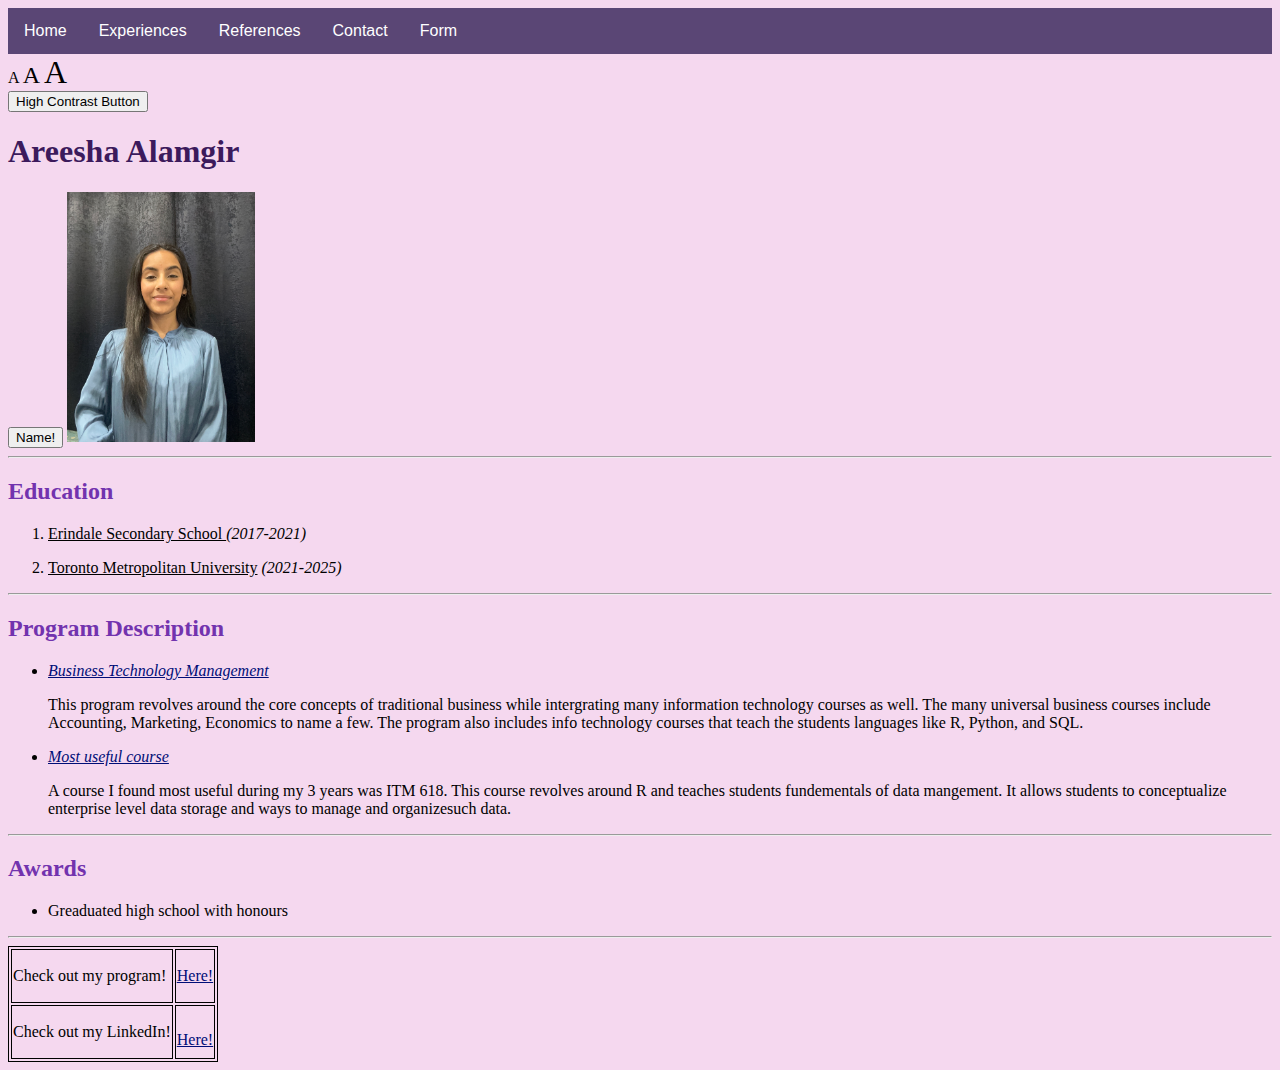
<file: index.html>
<!DOCTYPE html>
<html>
<head>
    
  <div class="navbar">
    <a href="index.html">Home </a>
    <div class="dropdown">
    <button class="dropbtn" onclick="DDFunction()">Experiences</button>
    <div class="dropdown-content" id="myDropdown">
      <a href="extracurriculars.html">Extracurriculars</a>
      <a href="jobs.html">Jobs</a>
    </div>
    </div> 
    <a href="references.html">References </a>
    <a href="contact.html">Contact </a>  
    <a href="questions.html">Form</a> 
  </div>




<link rel="stylesheet" href="style.css">
<script src="main.js"></script>
</head>
 
 
<body> 
    <div class="container">
        <div class="buttons">
          <span class="btn" onclick="document.body.style.fontSize = '' " >A</span>
          <span class="btn" onclick="document.body.style.fontSize = '1.5em' ">A</span>
          <span class="btn" onclick="document.body.style.fontSize = '2em' ">A</span>
        </div>
        </div>
    <button class="change-color-button" onclick="changeColor()"> High Contrast Button </button>
    <div id=myname>
        <h1>Areesha Alamgir </h1>
    </div>
        
            <button id="EnterButton" type="button" >Name!</button>

                <script>
                document.getElementById("EnterButton").onclick = function(){
                var name=prompt("Enter your name here: ");
                if (name != null && name != "") {
                    document.getElementById("myname").innerHTML = "Welcome " + name;
                }
                };</script>

    <img 
    src="Me.JPG"
    alt="Image of Areesha Allawala in a blue blouse"
    onclick="bigimg()" 
    id="meimg"/>

    <script>
    img=document.getElementById("meimg");
    function bigimg() {
    img.style.transform="scale(1.5)";}   
    </script>



<hr>
    <h2>Education</h2>
        <ol><p><u><li>Erindale Secondary School </u><em>(2017-2021)</em></p></li>
        <p><u><li>Toronto Metropolitan University</u> <em>(2021-2025)</em></p></li>
        </ol>

<hr>

    <h2>Program Description </h2>
        <ul>
        <p><em><li><a href="https://www.torontomu.ca/calendar/2023-2024/programs/trsm/business_tech/#!accordion-1595938804212-full-time--four-year-program">Business Technology Management</a></em><u></u></p></li>
        <p>This program revolves around the core concepts of traditional business while intergrating many information technology courses as well. The many universal business courses include Accounting, Marketing, Economics to name a few. The program also includes info technology courses that teach the students languages like R, Python, and SQL.</p>
        <p><em><li><a href="https://www.torontomu.ca/calendar/2023-2024/courses/information-technology-management/ITM/618/">Most useful course </a></em></p></li>
        <p>A course I found most useful during my 3 years was ITM 618. This course revolves around R and teaches students fundementals of data mangement. It allows students to conceptualize enterprise level data storage and ways to manage and organizesuch data.</p>
        </ul>

<hr>

    <h2>Awards </h2>
        <ul>
        <li>Greaduated high school with honours</li>
        </ul>


<hr>
    
    <table>
    <tr>
        <td><div class="desc"><p>Check out my program!</p></div></td> 
        <td> <div class="links"> <a href="https://www.torontomu.ca/programs/undergraduate/business-technology-management/"> Here!</a></div> </td>
    </tr>
    
    <tr>
        <td><div class= "desc"> <p>Check out my LinkedIn!</p></div></td>
        <td> <div class="links"> </p> <a href="https://www.linkedin.com/in/areesha-alamgir-677107257/">Here!</a>  </div> </td>
    </tr>
    </table>



 </body>
 </html>
</file>
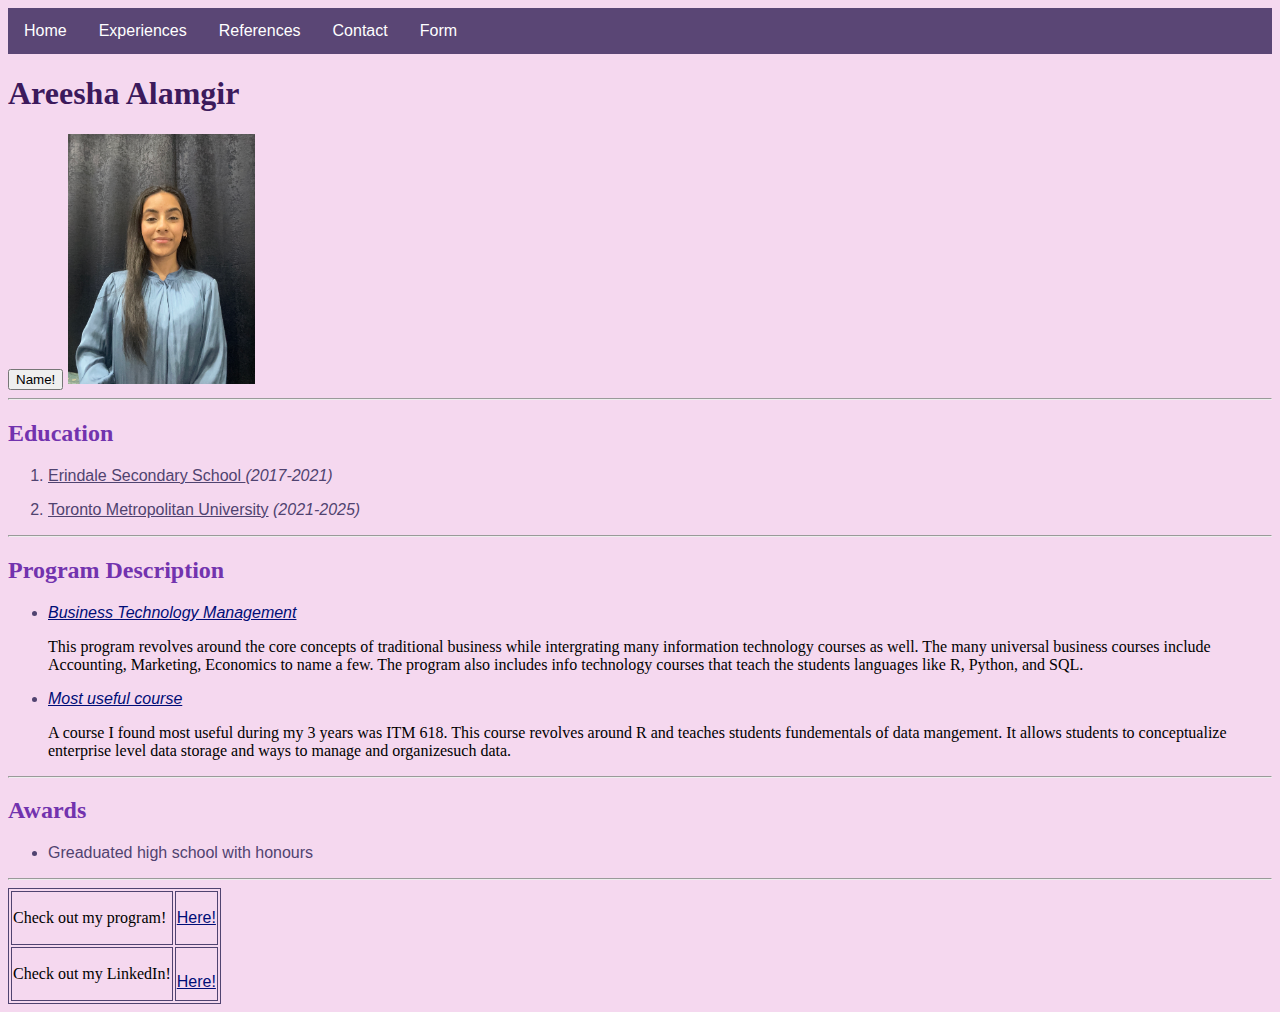
<file: Archive 2/index.html>
<!DOCTYPE html>
<html>
<head>


  <div class="navbar">
    <a href="index.html">Home </a>
    <div class="dropdown">
    <button class="dropbtn" onclick="DDFunction()">Experiences</button>
    <div class="dropdown-content" id="myDropdown">
      <a href="extracurriculars.html">Extracurriculars</a>
      <a href="jobs.html">Jobs</a>
    </div>
    </div> 
    <a href="references.html">References </a>
    <a href="contact.html">Contact </a>  
    <a href="questions.html">Form</a> 
  </div>




<link rel="stylesheet" href="style.css">
<script src="main.js"></script>
</head>
 
 
<body>  
    <div id=myname>
        <h1>Areesha Alamgir </h1>
    </div>
        
            <button id="EnterButton" type="button" >Name!</button>

                <script>
                document.getElementById("EnterButton").onclick = function(){
                var name=prompt("Enter your name here: ");
                if (name != null && name != "") {
                    document.getElementById("myname").innerHTML = "Welcome " + name;
                }
                };</script>

    <img 
    src="Me.JPG" 
    onclick="bigimg()" 
    id="meimg"/>

    <script>
    img=document.getElementById("meimg");
    function bigimg() {
    img.style.transform="scale(1.5)";}   
    </script>



<hr>
    <h2>Education</h2>
        <ol><p><u><li>Erindale Secondary School </u><em>(2017-2021)</em></p></li>
        <p><u><li>Toronto Metropolitan University</u> <em>(2021-2025)</em></p></li>
        </ol>

<hr>

    <h2>Program Description </h2>
        <ul>
        <p><em><li><a href="https://www.torontomu.ca/calendar/2023-2024/programs/trsm/business_tech/#!accordion-1595938804212-full-time--four-year-program">Business Technology Management</a></em><u></u></p></li>
        <p>This program revolves around the core concepts of traditional business while intergrating many information technology courses as well. The many universal business courses include Accounting, Marketing, Economics to name a few. The program also includes info technology courses that teach the students languages like R, Python, and SQL.</p>
        <p><em><li><a href="https://www.torontomu.ca/calendar/2023-2024/courses/information-technology-management/ITM/618/">Most useful course </a></em></p></li>
        <p>A course I found most useful during my 3 years was ITM 618. This course revolves around R and teaches students fundementals of data mangement. It allows students to conceptualize enterprise level data storage and ways to manage and organizesuch data.</p>
        </ul>

<hr>

    <h2>Awards </h2>
        <ul>
        <li>Greaduated high school with honours</li>
        </ul>


<hr>
    
    <table>
    <tr>
        <td><div class="desc"><p>Check out my program!</p></div></td> 
        <td> <div class="links"> <a href="https://www.torontomu.ca/programs/undergraduate/business-technology-management/"> Here!</a></div> </td>
    </tr>
    
    <tr>
        <td><div class= "desc"> <p>Check out my LinkedIn!</p></div></td>
        <td> <div class="links"> </p> <a href="https://www.linkedin.com/in/areesha-alamgir-677107257/">Here!</a>  </div> </td>
    </tr>
    </table>



 </body>
 </html>
</file>
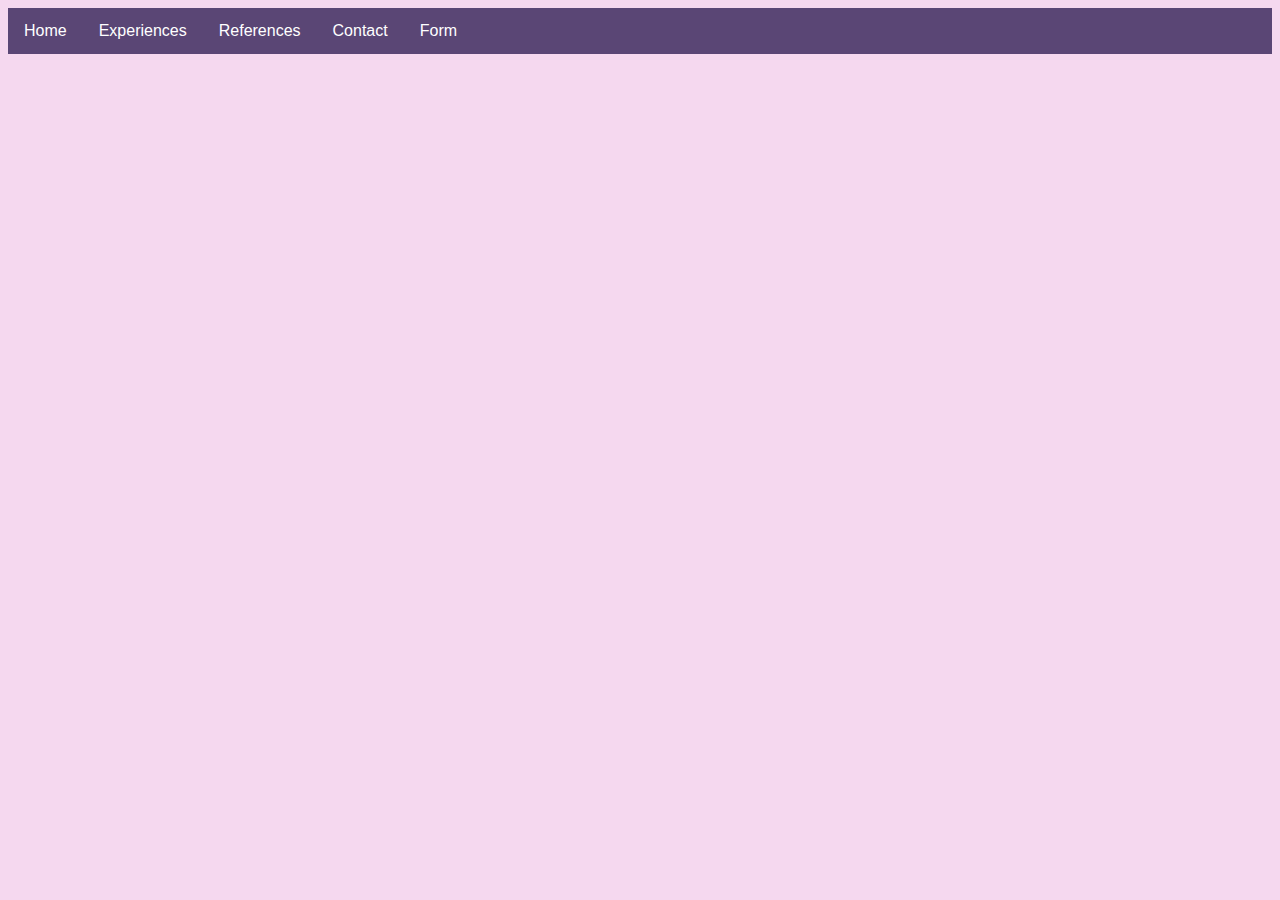
<file: contact.html>
<!DOCTYPE html>
<html>
<head>


  <div class="navbar">
    <a href="index.html">Home </a>
    <div class="dropdown">
    <button class="dropbtn" onclick="DDFunction()">Experiences</button>
    <div class="dropdown-content" id="myDropdown">
      <a href="extracurriculars.html">Extracurriculars</a>
      <a href="jobs.html">Jobs</a>
    </div>
    </div> 
    <a href="references.html">References </a>
    <a href="contact.html">Contact </a>  
    <a href="questions.html">Form</a> 
  </div>




<link rel="stylesheet" href="style.css">
<script src="main.js"></script>
</head>
</file>
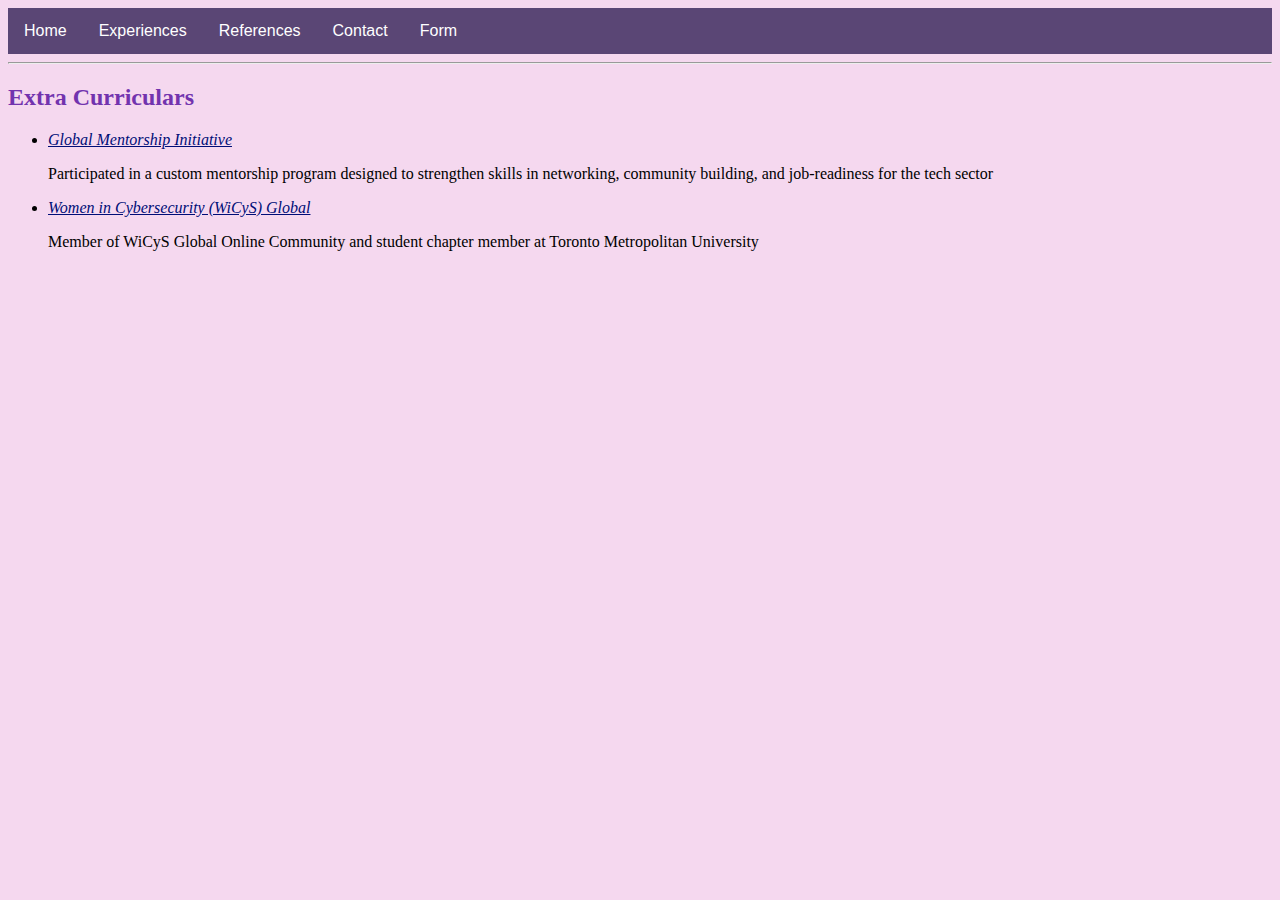
<file: extracurriculars.html>
<!DOCTYPE html>
<html>
<head>


  <div class="navbar">
    <a href="index.html">Home </a>
    <div class="dropdown">
    <button class="dropbtn" onclick="DDFunction()">Experiences</button>
    <div class="dropdown-content" id="myDropdown">
      <a href="extracurriculars.html">Extracurriculars</a>
      <a href="jobs.html">Jobs</a>
    </div>
    </div> 
    <a href="references.html">References </a>
    <a href="contact.html">Contact </a>  
    <a href="questions.html">Form</a> 
  </div>




<link rel="stylesheet" href="style.css">
<script src="main.js"></script>
</head>

<body>
    <hr>

    <h2 id="ec">Extra Curriculars </h2>
        <ul>
        <p><li><em><a href="https://globalmentorship.org/">Global Mentorship Initiative </a></p></em></li>
        <p>Participated in a custom mentorship program designed to strengthen skills in networking, community
        building, and job-readiness for the tech sector</p>
    
        <p><li><em><a href="https://www.wicys.org/">Women in Cybersecurity (WiCyS) Global </a></p></em></li>
        <p>Member of WiCyS Global Online Community and student chapter member at Toronto Metropolitan
        University</p>
        </ul>

</body>
</file>
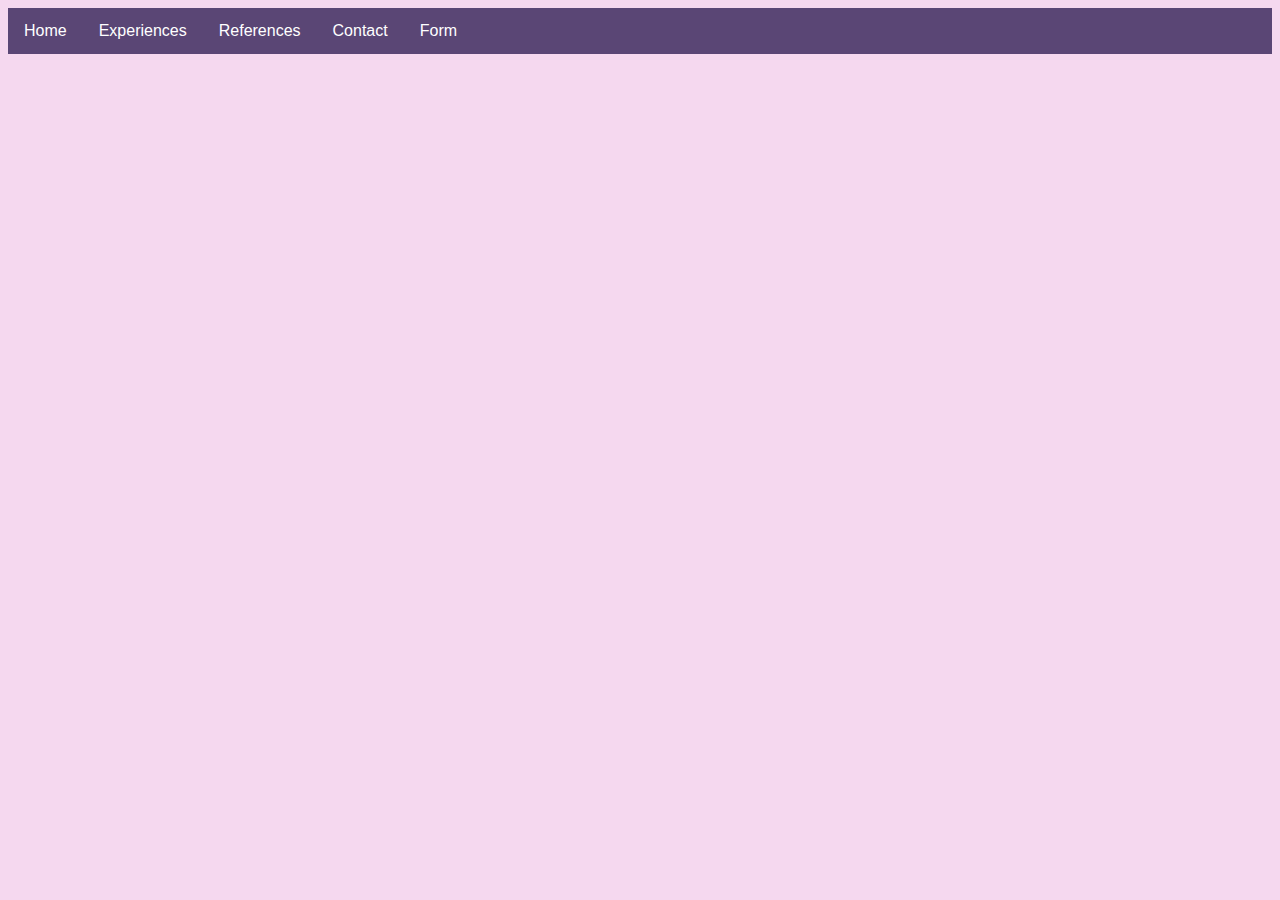
<file: jobs.html>
<!DOCTYPE html>
<html>
<head>


  <div class="navbar">
    <a href="index.html">Home </a>
    <div class="dropdown">
    <button class="dropbtn" onclick="DDFunction()">Experiences</button>
    <div class="dropdown-content" id="myDropdown">
      <a href="extracurriculars.html">Extracurriculars</a>
      <a href="jobs.html">Jobs</a>
    </div>
    </div> 
    <a href="references.html">References </a>
    <a href="contact.html">Contact </a>  
    <a href="questions.html">Form</a> 
  </div>




<link rel="stylesheet" href="style.css">
<script src="main.js"></script>
</head>
</file>
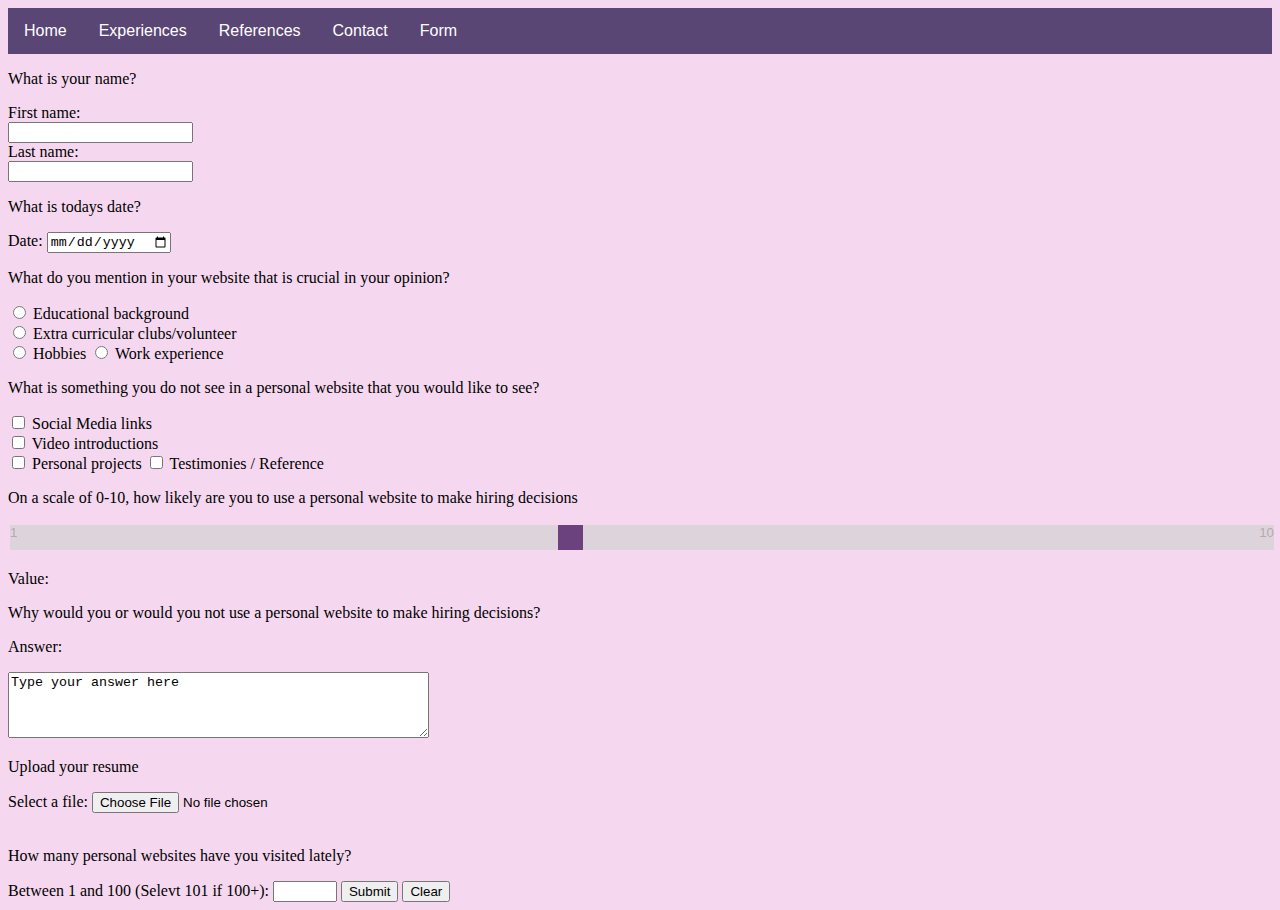
<file: questions.html>
<!DOCTYPE html>
<html>
<head>


  <div class="navbar">
    <a href="index.html">Home </a>
    <div class="dropdown">
    <button class="dropbtn" onclick="DDFunction()">Experiences</button>
    <div class="dropdown-content" id="myDropdown">
      <a href="extracurriculars.html">Extracurriculars</a>
      <a href="jobs.html">Jobs</a>
    </div>
    </div> 
    <a href="references.html">References </a>
    <a href="contact.html">Contact </a>  
    <a href="questions.html">Form</a> 
  </div>




<link rel="stylesheet" href="style.css">
<script src="main.js"></script>
</head>
<body>
<form action="/action_page.php">
    <p>What is your name?</p>
    <form>
        <label for="fname">First name:</label><br>
        <input type="text" id="fname" name="fname"><br>
        <label for="lname">Last name:</label><br>
        <input type="text" id="lname" name="lname">
      </form>

      <p>What is todays date?</p>
      <form action="/action_page.php">
        <label for="date">Date:</label>
        <input type="date" id="date" name="date">
      </form>

       
        <p>What do you mention in your website that is crucial in your opinion? </p>
        <form>
            <input type="radio" id="Educational background" name="fav_language" value="Educational background">
            <label for="Educational background">Educational background</label><br>
            <input type="radio" id="Extra curricular clubs/volunteer" name="fav_language" value="Extra curricular clubs/volunteer">
            <label for="Extra curricular clubs/volunteer">Extra curricular clubs/volunteer</label><br>
            <input type="radio" id="Hobbies" name="fav_language" value="Hobbies">
            <label for="Hobbies">Hobbies</label>
            <input type="radio" id="Work experience" name="fav_language" value="Work experience">
            <label for="Work experiences">Work experience</label>
        </form>

        <p>What is something you do not see in a personal website that you would like to see?</p>
        <form>
            <input type="checkbox" id="op1" name="op1" value="Social Media links">
            <label for="op1">Social Media links</label><br>
            <input type="checkbox" id="op2" name="op2" value="Video introductions">
            <label for="op2">Video introductions</label><br>
            <input type="checkbox" id="op3" name="op3" value="Personal projects">
            <label for="op3">Personal projects</label>
            <input type="checkbox" id="op4" name="op4" value="Testimonies / Reference">
            <label for="op4">Testimonies / Reference</label>
        </form>

        <p>On a scale of 0-10, how likely are you to use a personal website to make hiring decisions</p>
        <div class="slidecontainer">
            <input type="range" min="1" max="10" value="5" class="slider" id="myRange">
            <p>Value: <span id="val"></span></p>
          </div>

        <p>Why would you or would you not use a personal website to make hiring decisions?</p>
        <form>
            <p><label for="longans">Answer:</label></p>
            <textarea id="longans" name="longans" rows="4" cols="50">Type your answer here</textarea>
            <br>
          </form>

        <p>Upload your resume</p>
            <label for="myfile">Select a file:</label>
            <input type="file" id="myfile" name="myfile"><br><br>

        <p>How many personal websites have you visited lately?</p>
            <label for="quantity">Between 1 and 100 (Selevt 101 if 100+):</label>
            <input type="number" id="quantity" name="quantity" min="1" max="101">
          </form>
</form>


        
<button type="submit" class="submit-btn">Submit</button>
<button type="button" class="clear-btn">Clear</button>
</form>
</body>
</file>
<file: style.css>
Body {
    
    
    background-color: rgb(245, 216, 239); color: rgb(80, 67, 112); font-size: 100%; font-family: Arial;
    margin-left: 15; margin-top: 15; margin-bottom: 15; margin-right: 15;}
    img{height: 250px; width: auto;}
    h1{color: rgb(60, 26, 92); font-size: 90; font-family: 'Times New Roman', Times, serif;}
    h2{color: rgb(114, 51, 174); font-size: 40; font-family: 'Times New Roman', Times, serif;}
    body{color: rgb(0, 0, 0); font-size: 20; font-family: 'Times New Roman', Times, serif;}
    

    A:link {color: rgb(0, 14, 119);}
    A:visited {color: rgb(157, 139, 244);}
    A:active {tcolor: rgb(113, 0, 0);}
    A:hover {color: rgb(184, 65, 65);}

    table, th, td {
    border: 1px solid;
  }

  .navbar {
    overflow: hidden;
    background-color: #5a4675;
    font-family: Arial, Helvetica, sans-serif;
  }
  
  .navbar a {
    float: left;
    font-size: 16px;
    color: white;
    text-align: center;
    padding: 14px 16px;
    text-decoration: none;
  }
  
  .dropdown {
    float: left;
    overflow: hidden;
  }
  
  .dropdown .dropbtn {
    cursor: pointer;
    font-size: 16px;  
    border: none;
    outline: none;
    color: white;
    padding: 14px 16px;
    background-color: inherit;
    font-family: inherit;
    margin: 0;
  }
  
  .navbar a:hover, .dropdown:hover .dropbtn, .dropbtn:focus {
    background-color: #9f92af;
  }
  
  .dropdown-content {
    display: none;
    position: absolute;
    background-color: #f9f9f9;
    min-width: 160px;
    box-shadow: 0px 8px 16px 0px rgba(0,0,0,0.2);
    z-index: 1;
  }
  
  .dropdown-content a {
    float: none;
    color: black;
    padding: 12px 16px;
    text-decoration: none;
    display: block;
    text-align: left;
  }
  
  .dropdown-content a:hover {
    background-color: #ddd;
  }
  
  .show {
    display: block;
  }

/*SLIDER*/
.slidecontainer {
  width: 100%;
}

.slider {
  -webkit-appearance: none;
  width: 100%;
  height: 25px;
  background: #d3d3d3;
  outline: none;
  opacity: 0.7;
  -webkit-transition: .2s;
  transition: opacity .2s;
}

.slider:hover {
  opacity: 1;
}

.slider::-webkit-slider-thumb {
  -webkit-appearance: none;
  appearance: none;
  width: 25px;
  height: 25px;
  background: #32034d;
  cursor: pointer;
}

.slider::-moz-range-thumb {
  width: 25px;
  height: 25px;
  background: #9d6dc0;
  cursor: pointer;
}

.slider::after{
  content:'10';
}

.slider::before{
  content:'1';
}
.btn:nth-child(2)
{
    font-size: 1.5em;
}

.btn:nth-child(3){
    font-size: 2em;
}
</file>
<file: Archive 2/style.css>
Body {
    
    
    background-color: rgb(245, 216, 239); color: rgb(80, 67, 112); font-size: 100%; font-family: Arial;
    margin-left: 15; margin-top: 15; margin-bottom: 15; margin-right: 15;}
    img{height: 250px; width: auto;}
    h1{color: rgb(60, 26, 92); font-size: 90; font-family: 'Times New Roman', Times, serif;}
    h2{color: rgb(114, 51, 174); font-size: 40; font-family: 'Times New Roman', Times, serif;}
    p{color: rgb(0, 0, 0); font-size: 20; font-family: 'Times New Roman', Times, serif;}
    

    A:link {color: rgb(0, 14, 119);}
    A:visited {color: rgb(157, 139, 244);}
    A:active {tcolor: rgb(113, 0, 0);}
    A:hover {color: rgb(184, 65, 65);}

    table, th, td {
    border: 1px solid;
  }

  .navbar {
    overflow: hidden;
    background-color: #5a4675;
    font-family: Arial, Helvetica, sans-serif;
  }
  
  .navbar a {
    float: left;
    font-size: 16px;
    color: white;
    text-align: center;
    padding: 14px 16px;
    text-decoration: none;
  }
  
  .dropdown {
    float: left;
    overflow: hidden;
  }
  
  .dropdown .dropbtn {
    cursor: pointer;
    font-size: 16px;  
    border: none;
    outline: none;
    color: white;
    padding: 14px 16px;
    background-color: inherit;
    font-family: inherit;
    margin: 0;
  }
  
  .navbar a:hover, .dropdown:hover .dropbtn, .dropbtn:focus {
    background-color: #9f92af;
  }
  
  .dropdown-content {
    display: none;
    position: absolute;
    background-color: #f9f9f9;
    min-width: 160px;
    box-shadow: 0px 8px 16px 0px rgba(0,0,0,0.2);
    z-index: 1;
  }
  
  .dropdown-content a {
    float: none;
    color: black;
    padding: 12px 16px;
    text-decoration: none;
    display: block;
    text-align: left;
  }
  
  .dropdown-content a:hover {
    background-color: #ddd;
  }
  
  .show {
    display: block;
  }

/*SLIDER*/
.slidecontainer {
  width: 100%;
}

.slider {
  -webkit-appearance: none;
  width: 100%;
  height: 25px;
  background: #d3d3d3;
  outline: none;
  opacity: 0.7;
  -webkit-transition: .2s;
  transition: opacity .2s;
}

.slider:hover {
  opacity: 1;
}

.slider::-webkit-slider-thumb {
  -webkit-appearance: none;
  appearance: none;
  width: 25px;
  height: 25px;
  background: #32034d;
  cursor: pointer;
}

.slider::-moz-range-thumb {
  width: 25px;
  height: 25px;
  background: #9d6dc0;
  cursor: pointer;
}

.slider::after{
  content:'10';
}

.slider::before{
  content:'0';
}
</file>
